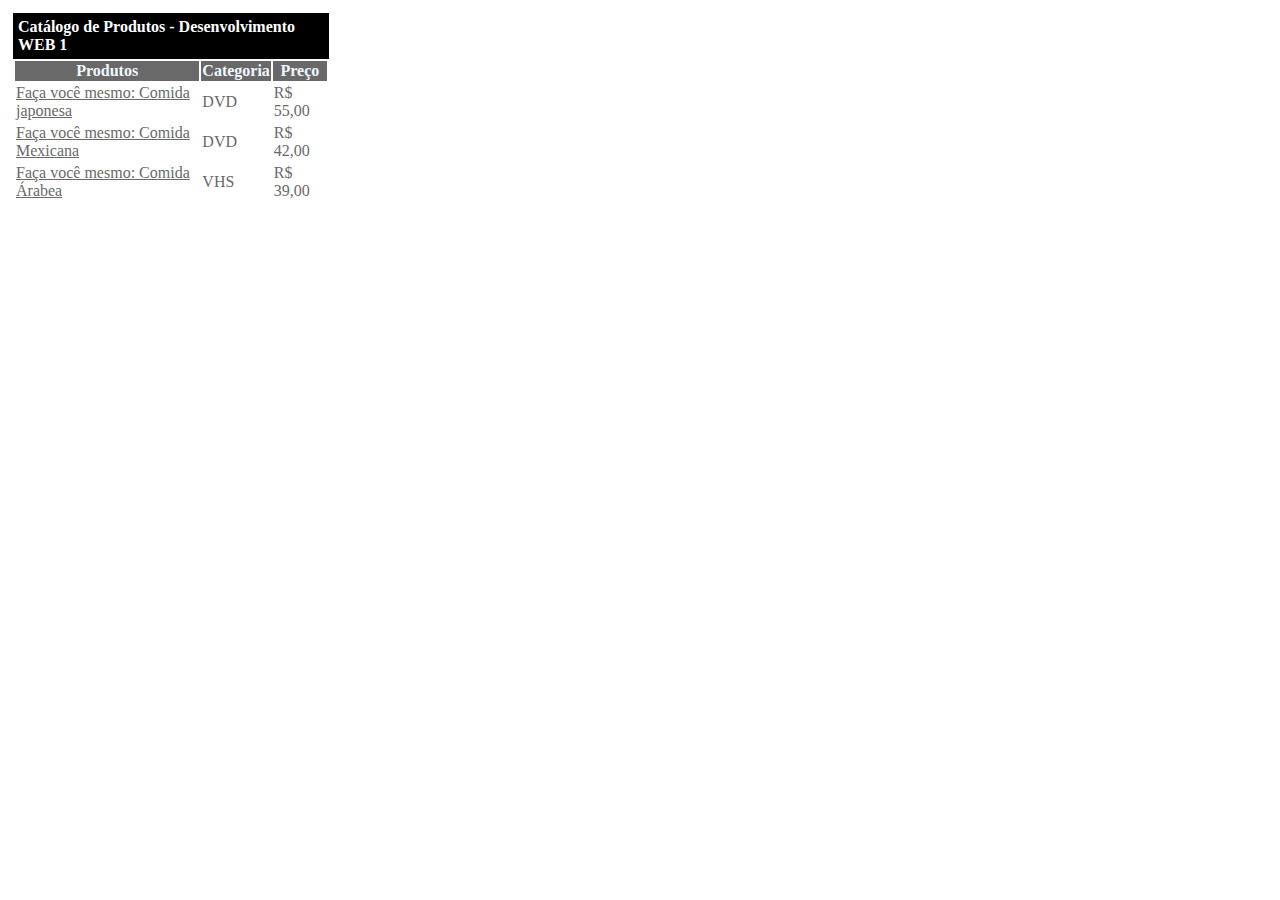
<file: index.html>
<!DOCTYPE html>
<html lang="pt-br">
<head>
    <meta charset="UTF-8">
    <meta name="viewport" content="width=device-width, initial-scale=1.0">
    <link rel="stylesheet" href="style.css">
    <title>Laboratório 1</title>
</head>
<body>
    <div class="CatalagoProduto">
        <h4 class="cabecario">Catálogo de Produtos - Desenvolvimento WEB 1</h4>
        <table>
            <thead>
                <tr class="cabecario2">
                    <th>Produtos</th>
                    <th>Categoria</th>
                    <th>Preço</th>
                </tr>
            </thead>
            <tbody>
                <tr>
                    <td><a href="sites_externos/japonesa.html">Faça você mesmo: Comida japonesa</a></td>
                    <td>DVD</td>
                    <td>R$ 55,00</td>
                </tr>
                <tr>
                    <td><a href="sites_externos/mexicana.html">Faça você mesmo: Comida Mexicana</a></td>
                    <td>DVD</td>
                    <td>R$ 42,00</td>
                </tr>
                <tr>
                    <td><a href="sites_externos/arabe.html">Faça você mesmo: Comida Árabea</a></td>
                    <td>VHS</td>
                    <td>R$ 39,00</td>
                </tr>
            </tbody>
        </table>
    </div>

</body>
</html>
</file>
<file: style.css>
.CatalagoProduto{
    width: 25%;
    border: solid 5px white;
}

.CatalagoProduto a {
    color:  dimgray;
}

.cabecario{
    color: white;
    background-color: black;
    margin: 0;
    padding: 5px;
}

.cabecario2{
    background-color: dimgray;
    color: aliceblue;
}

td{
    color: dimgray;
}
</file>
